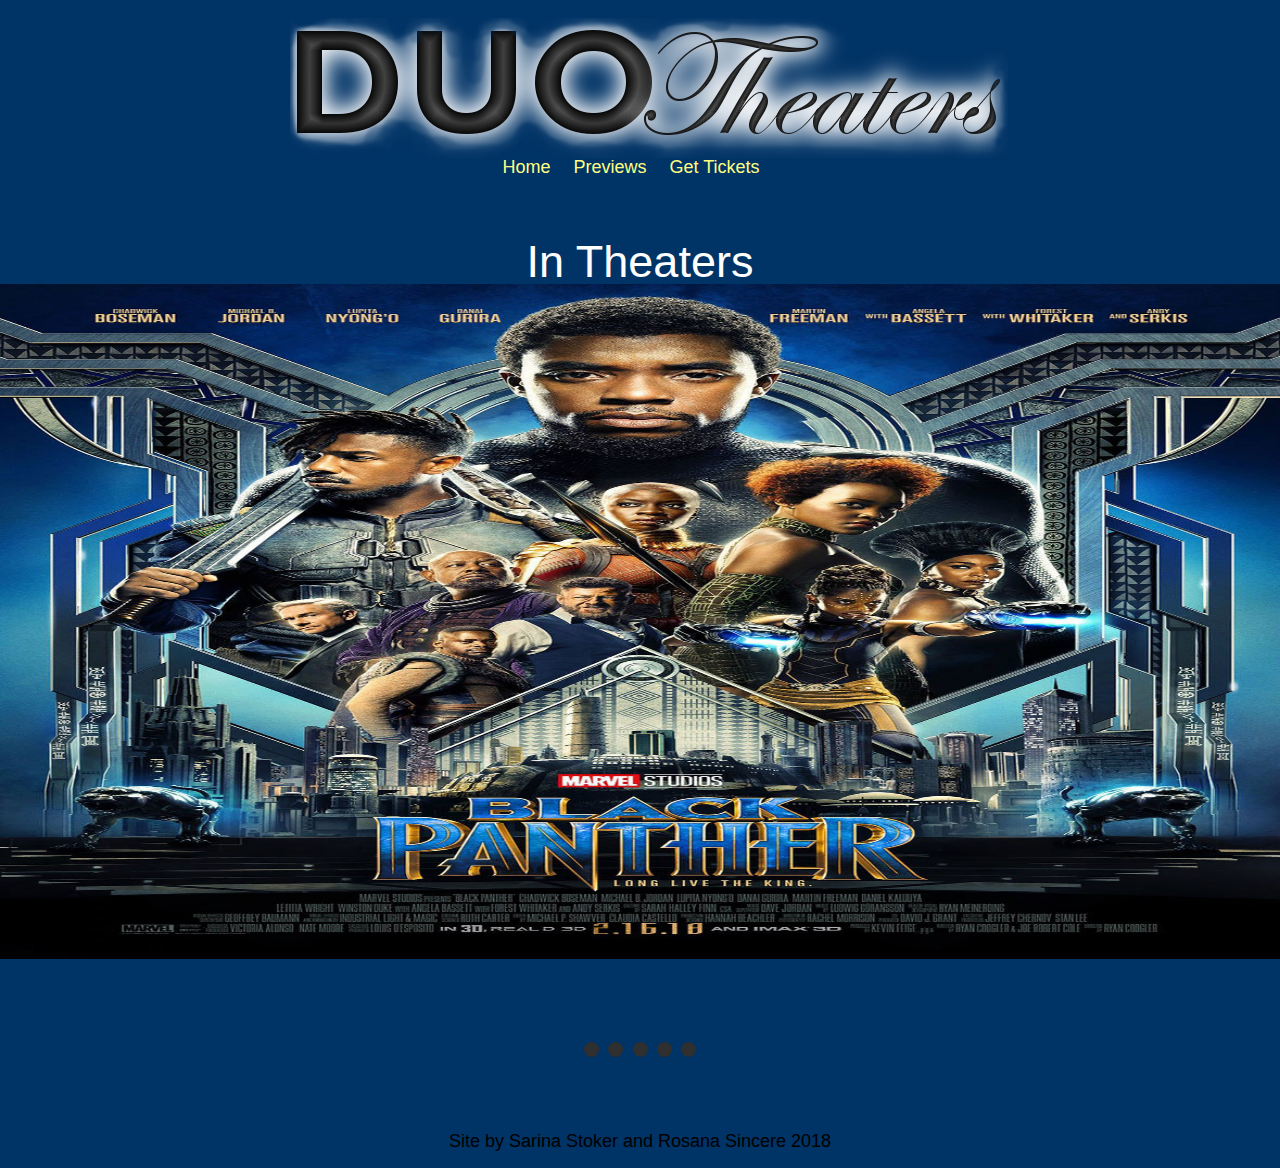
<file: index.html>
<!DOCTYPE html>
<html lang="en" class="nojs">
<head>
  <title>DUO Theaters</title>
  <meta charset="utf-8" />
  <meta name="viewport" content="width=device-width,initial-scale=1.0,shrink-to-fit=no" />
  <link rel="stylesheet" media="screen" href="screen.css"/>
  <link href="https://fonts.googleapis.com/css?family=Titillium+Web:400,700" rel="stylesheet">
</head>

<body>
  <!-- nav bar-->
  <nav class="nav">
    <img src="Photos/logo4.1.png" alt="DUO Theaters" class="logo">
        <ul>
          <li class="nav"><a href="index.html">Home</a></li>
          <li class="nav"><a href="Movies/movies.html">Previews</a></li>
          <li class="nav"><a href="showtimes.html">Get Tickets</a></li>
        </ul></nav>

    <!-- slideshow-->
  <main>
    <section id = "content">
      <h1>In Theaters</h1>
      <article id ="slideshow">
        <figure class ="posters"><img src = "Photos/blackpanther.jpg" alt="Black Panther"/></figure>
        <figure class ="posters"><img src = "Photos/redsparrow.jpg" alt="Red Sparrow" width="1150"/></figure>
        <figure class ="posters"><img src = "Photos/wrinkleIntime.jpg" alt="A Wrinkle In Time" width="1150" /></figure>
        <figure class="posters"><img src = "Photos/loveSimon.jpg" alt="Love, Simon" width="1150"/></figure>
        <figure class="posters"><img src = "Photos/tombRaider.jpg" alt="Tomb Raider" width="1150"/></figure>
        <figure class ="posters"><img src = "Photos/blackpanther.jpg" alt="Black Panther"/></figure>
        <figure class ="posters"><img src = "Photos/redsparrow.jpg" alt="Red Sparrow" /></figure>
        <figure class ="posters"><img src = "Photos/wrinkleIntime.jpg" alt="A Wrinkle In Time"  /></figure>
        <figure class="posters"><img src = "Photos/loveSimon.jpg" alt="Love, Simon" /></figure>
        <figure class="posters"><img src = "Photos/tombRaider.jpg" alt="Tomb Raider" /></figure>
      </article>
      <p><p/>
      <div >
          <span class="dot" onclick="currentSlide(1)"></span>
          <span class="dot" onclick="currentSlide(2)"></span>
          <span class="dot" onclick="currentSlide(3)"></span>
          <span class="dot" onclick="currentSlide(4)"></span>
          <span class="dot" onclick="currentSlide(5)"></span>
      </div>
      <p></p>
    </section>
  </main>
  <script src="https://ajax.googleapis.com/ajax/libs/jquery/3.2.1/jquery.min.js"></script>
  <script src ="site.js"> </script>
  <footer>
  Site by Sarina Stoker and Rosana Sincere 2018
  </footer>
</body>
</html>
</file>
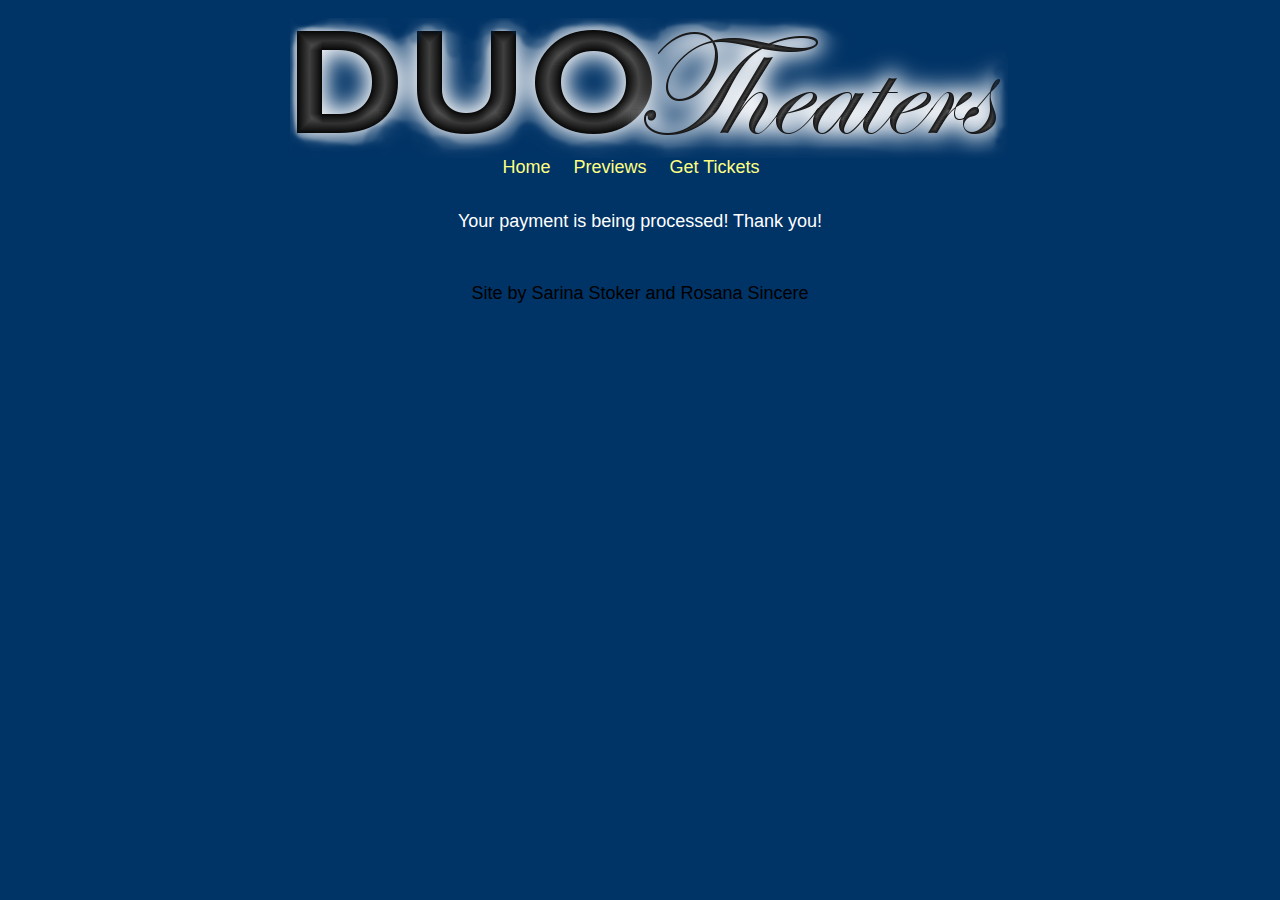
<file: confirmation.html>
<!DOCTYPE html>
<html lang="en" class="nojs">
  <head>
    <title>Payment Confirmation</title>
    <meta charset="utf-8" />
    <meta name="viewport" content="width=device-width,initial-scale=1.0,shrink-to-fit=no" />
    <link rel="stylesheet" media="screen" href="screen.css"/>
    <link href="https://fonts.googleapis.com/css?family=Titillium+Web:400,700" rel="stylesheet"/>
  </head>
  <body>
    <main>
    <nav class="nav">
        <img src="Photos/logo4.1.png" alt="DUO Theaters" class="logo"/>
          <ul>
            <li class="nav"><a href="index.html">Home</a></li>
            <li class="nav"><a href="Movies/movies.html">Previews</a></li>
            <li class="nav"><a href="showtimes.html">Get Tickets</a></li>
          </ul>
      </nav>
      <p>Your payment is being processed! Thank you!</p>
    </main>
     <footer>
      Site by Sarina Stoker and Rosana Sincere
    </footer>
    <script src="https://ajax.googleapis.com/ajax/libs/jquery/3.2.1/jquery.min.js"></script>
    <script src ="site.js"> </script>
  </body>
</html>
</file>
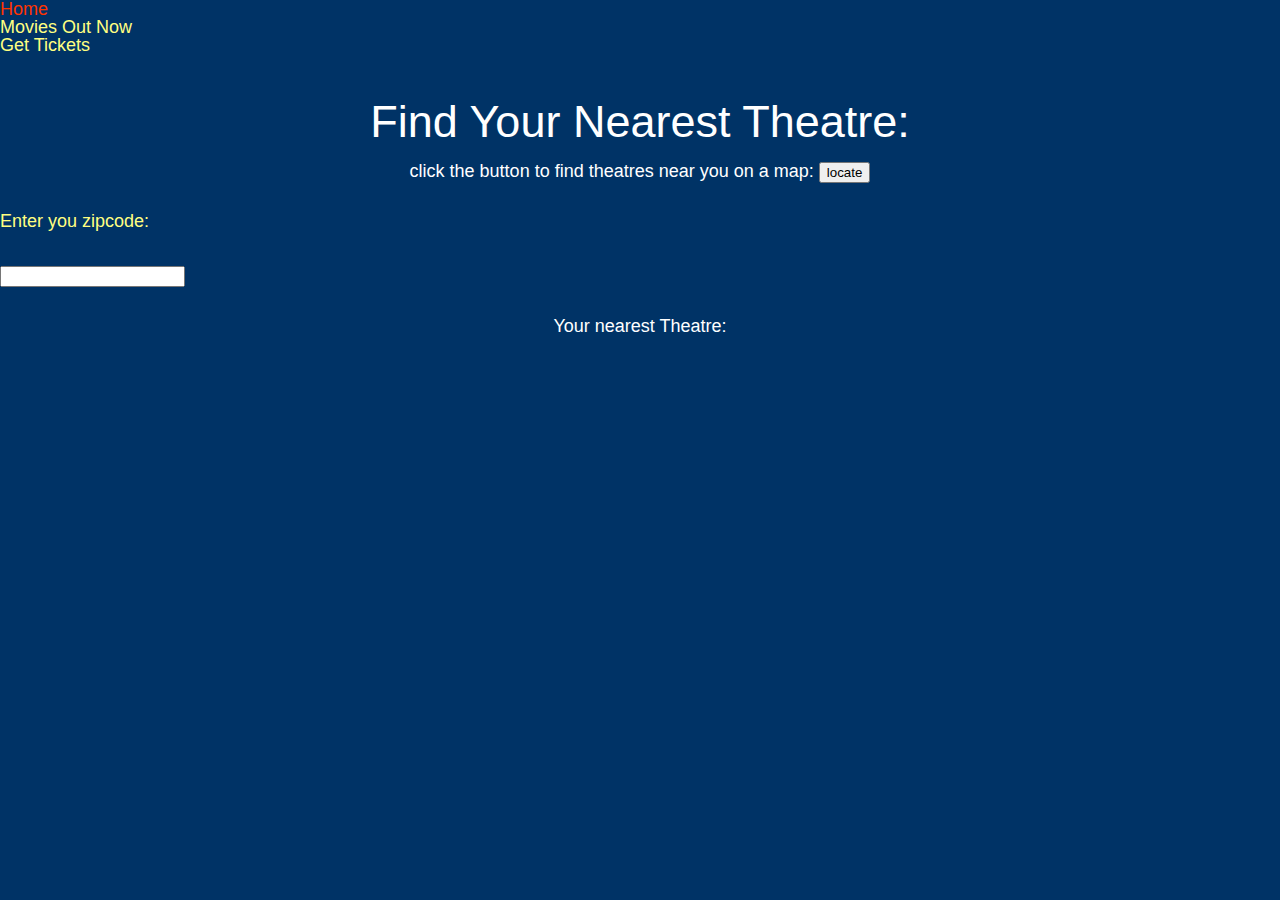
<file: getTickets.html>
<!DOCTYPE html>
<html lang="en">
  <head>
    <title>Find a Theater Near You!</title>
    <meta charset="utf-8" />
    <meta name="viewport" content="width=device-width,initial-scale=1.0,shrink-to-fit=no" />
    <link href="https://fonts.googleapis.com/css?family=Titillium+Web:400,700" rel="stylesheet">
    <link rel="stylesheet" media="screen" href="screen.css" />
  </head>

  <body>

    <header id="header">
          <ul class="nav">
            <li><a href="index.html">Home</a></li>
            <li><a href="Movies/movies.html">Movies Out Now</a></li>
            <li><a href="getTickets.html">Get Tickets</a></li>
          </ul>
      <h1>Find Your Nearest Theatre:</h1>
    </header>

  <!--   this is to get location by geolocation -->
  <section>
    <p id="geo"> click the button to find theatres near you on a map:
    <button onclick="getLocation()" id="locate"> locate</button> </p>
    <div id="mapholder"> </div>

<!-- This is to get location by zip code -->
    <form id="location" method="get" action="#null">
      <label for="zip">Enter you zipcode: </label><p></p>
      <input name="zip" id="zip" type="text" pattern="[0-9]*" />
    </form>
    <div class="address">
      <p>Your nearest Theatre:</p>

     </div>

    <script src="https://ajax.googleapis.com/ajax/libs/jquery/3.2.1/jquery.min.js"></script>
    <script src="site.js"></script>
  </body>
</html>
</file>
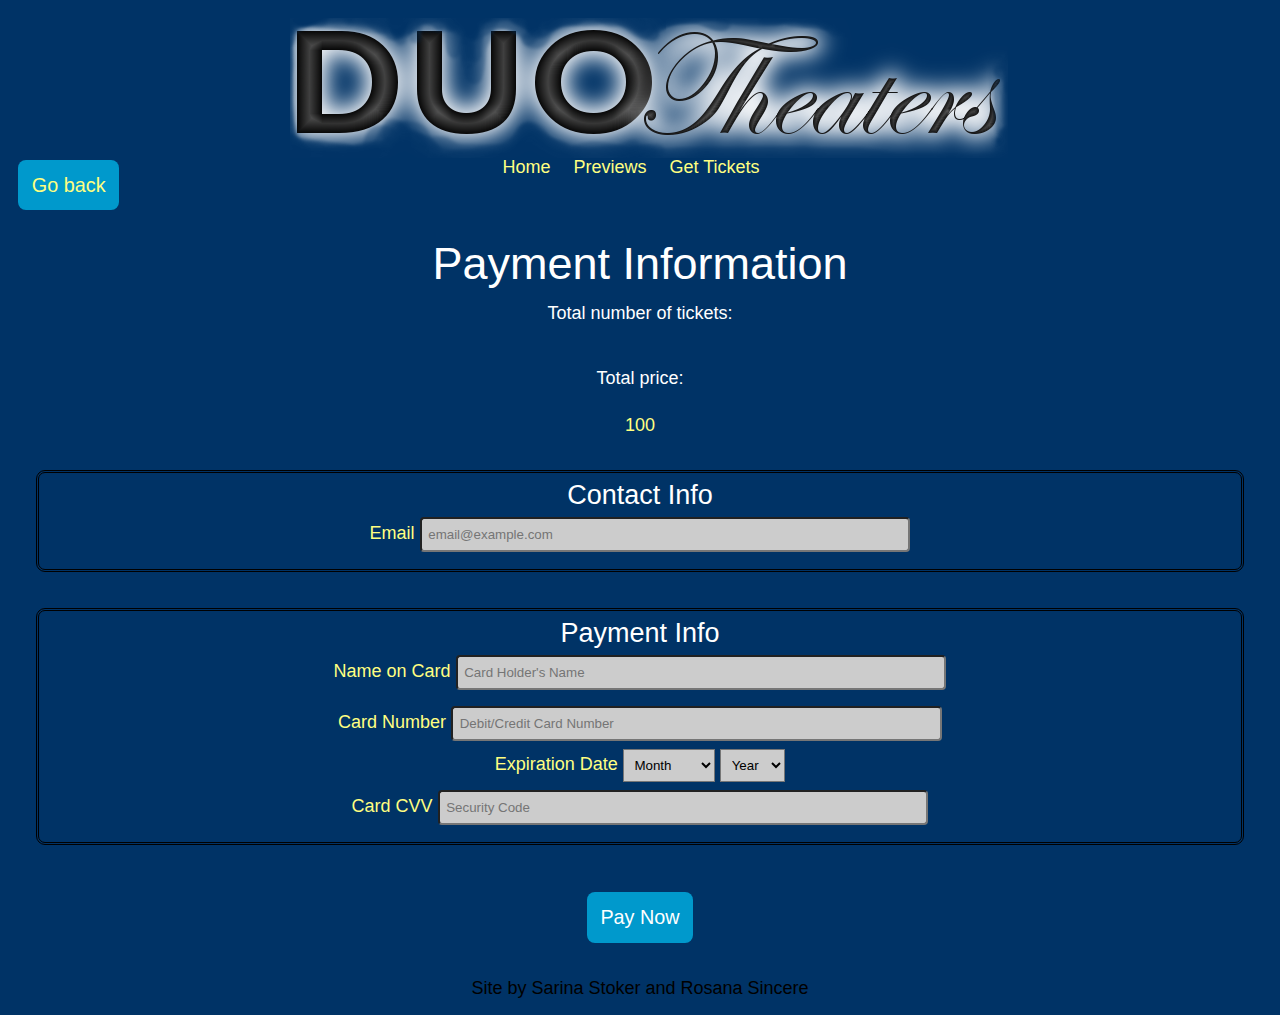
<file: payment.html>
<!DOCTYPE html>
<html lang="en" class="nojs">
  <head>
    <title>Payment Confirmation</title>
    <meta charset="utf-8" />
    <meta name="viewport" content="width=device-width,initial-scale=1.0,shrink-to-fit=no" />
    <link rel="stylesheet" media="screen" href="screen.css"/>
    <link href="https://fonts.googleapis.com/css?family=Titillium+Web:400,700" rel="stylesheet">
  </head>

  <body onload="displayCost()">
    <nav class="nav">
        <img src="Photos/logo4.1.png" alt="DUO Theaters" class="logo"/>
          <ul>
            <li class="nav"><a href="index.html">Home</a></li>
            <li class="nav"><a href="Movies/movies.html">Previews</a></li>
            <li class="nav"><a href="showtimes.html">Get Tickets</a></li>
          </ul>
    </nav>
    <!--back button-->
    <a href="ticketType.html" class="button">Go back</a>

    <section>
      <h1>Payment Information</h1>
      <p>Total number of tickets:</p>
      <div id="ticks"></div>
      <p> Total price: </p>
      <div id="tot"></div>
    </section>

    <section id ="form">

        <!--the required attribute doesn't work in internet explorer(it is new in HTML5)-->
      <form action="confirmation.html" method="get" id="payform">
        <div class="border">
          <h2>Contact Info</h2>

          <label>Email</label>
            <input placeholder="email@example.com" type="Email" class="textbox" name="email" required/>
        </div>
        <div class="border">
          <h2>Payment Info</h2>
          <ol>
            <li>
              <label>Name on Card </label>
              <input type="text" name="card-holder-name"class="textbox" placeholder="Card Holder's Name" required/>
              <!--replaced id="cd-name"-->
            </li>
            <li>
              <label> Card Number</label>
                <input type= "number" name="card-number" class="textbox" placeholder="Debit/Credit Card Number" required/>
                <!--replaced id="cnum"-->
            </li>
            <li>
              <label>Expiration Date</label>
                <select name="expiry-month" class="dropdown">
                  <option>Month</option>
                  <option value="01">Jan (01)</option>
                  <option value="02">Feb (02)</option>
                  <option value="03">Mar (03)</option>
                  <option value="04">Apr (04)</option>
                  <option value="05">May (05)</option>
                  <option value="06">June (06)</option>
                  <option value="07">July (07)</option>
                  <option value="08">Aug (08)</option>
                  <option value="09">Sep (09)</option>
                  <option value="10">Oct (10)</option>
                  <option value="11">Nov (11)</option>
                  <option value="12">Dec (12)</option>
                </select>
                <select name="expiry-year" class="dropdown">
                  <option value="year">Year</option>
                  <option value="13">2018</option>
                  <option value="14">2019</option>
                  <option value="15">2020</option>
                  <option value="16">2021</option>
                  <option value="17">2022</option>
                  <option value="18">2023</option>
                  <option value="19">2024</option>
                  <option value="20">2025</option>
                  <option value="21">2026</option>
                  <option value="22">2027</option>
                  <option value="23">2028</option>
                </select>
            </li>
            <li>
              <label for="cvv">Card CVV</label>
              <input type="text" name="cvv" class="textbox" placeholder="Security Code" required>
              <!--replaced id="cvv"-->
            </li>
          </ol>
        </div>
        <div id="paynow"><button type="submit" class="button">Pay Now</button></div>
        <!--changed id to class-->
      </form>
    </section>
    <footer>
      Site by Sarina Stoker and Rosana Sincere
    </footer>
    <script src="https://ajax.googleapis.com/ajax/libs/jquery/3.2.1/jquery.min.js"></script>
    <script src ="site.js"> </script>
  </body>

</html>
</file>
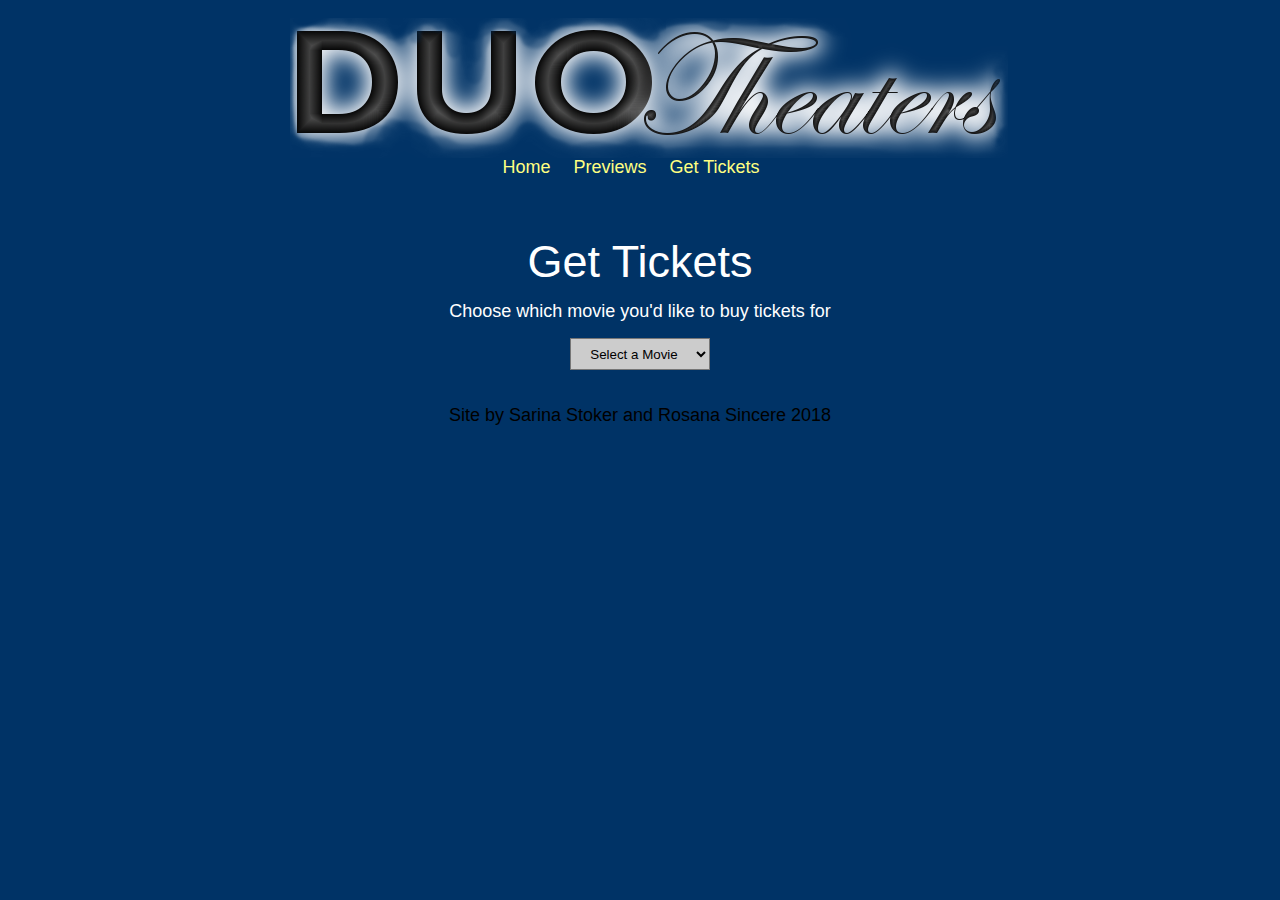
<file: showtimes.html>
<!DOCTYPE html>
<html lang="en">
  <head>
    <title>Get Movie Tickets</title>
    <meta charset="utf-8" />
    <meta name="viewport" content="width=device-width,initial-scale=1.0,shrink-to-fit=no" />
    <link href="https://fonts.googleapis.com/css?family=Titillium+Web:400,700" rel="stylesheet"/>
    <link rel="stylesheet" media="screen" href="screen.css" />
  </head>

  <body>
    <!-- nave bar -->
    <nav class="nav">
      <img src="Photos/logo4.1.png" alt="DUO Theaters" class="logo">
        <ul>
          <li class="nav"><a href="index.html">Home</a></li>
          <li class="nav"><a href="Movies/movies.html">Previews</a></li>
          <li class="nav"><a href="showtimes.html">Get Tickets</a></li>
        </ul>
    </nav>
    <!--choose a movie drop down menu-->
    <header>
      <h1>Get Tickets</h1>
    </header>

    <p>Choose which movie you'd like to buy tickets for</p>
    <select name="choices" id="choices">
      <option value="pick">Select a Movie</option>
      <option value="blackpanther">Black Panther</option>
      <option value="AWIT">A Wrinkle in Time</option>
      <option value="lovesimon">Love, Simon</option>
      <option value="redsparrow">Red Sparrow</option>
      <option value="tombraider">Tomb Raider</option>
    </select>

     <div id="button">
      <p> Choose a showtime: </p>
      <form action="ticketType.html">
          <span><input type="submit" name="button1" class="button" value="10:00 am"/>
          </span>
          <span><input type="submit" name="button2" class="button" value="2:50 pm"/>
          </span>
          <span><input type="submit" name="button3" class="button" value="5:15 pm"/>
          </span>
      </form>
     </div>

    <script src="https://ajax.googleapis.com/ajax/libs/jquery/3.2.1/jquery.min.js"></script>
    <script src="site.js"></script>

    <footer>
    Site by Sarina Stoker and Rosana Sincere 2018
    </footer>
  </body>
</html>
</file>
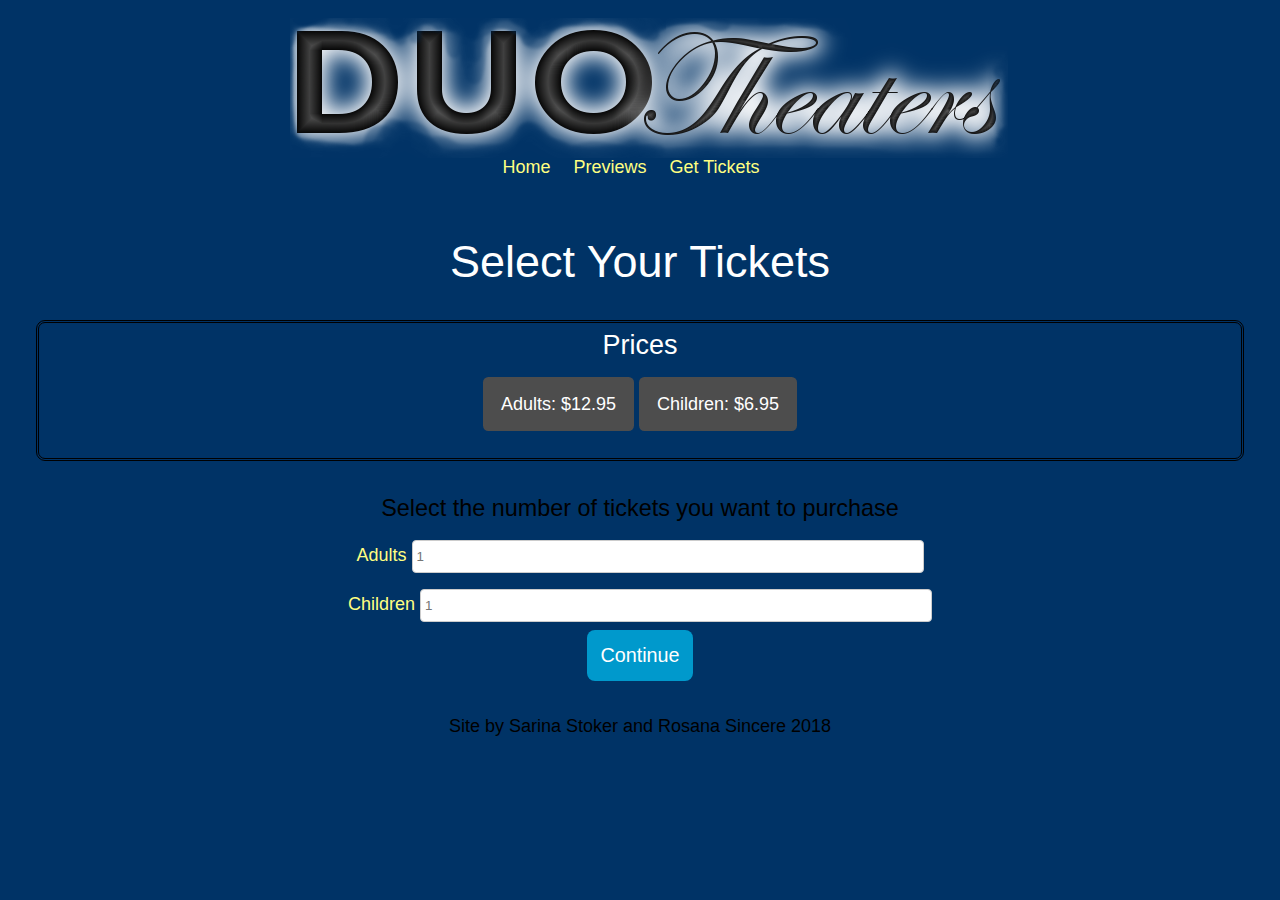
<file: ticketType.html>
<!DOCTYPE html>
<html lang="en" class="nojs">
  <head>
    <title>Choose Tickets</title>
    <meta charset="utf-8" />
    <meta name="viewport" content="width=device-width,initial-scale=1.0,shrink-to-fit=no" />
    <link rel="stylesheet" media="screen" href="screen.css"/>
    <link href="https://fonts.googleapis.com/css?family=Titillium+Web:400,700" rel="stylesheet"/>
  </head>
  <body>
    <main>
      <nav class="nav">
        <img src="Photos/logo4.1.png" alt="DUO Theaters" class="logo"/>
          <ul>
            <li class="nav"><a href="index.html">Home</a></li>
            <li class="nav"><a href="Movies/movies.html">Previews</a></li>
            <li class="nav"><a href="showtimes.html">Get Tickets</a></li>
          </ul>
      </nav>
    <h1> Select Your Tickets</h1>
    <section id="pricing">
      <h2>Prices</h2>
      <ol>
        <li> Adults: $12.95</li>
        <li> Children: $6.95 </li>
      </ol>
    </section>
    <section id="tickets">
      <form action="payment.html" method="get" id="ticketSelection">
        <h4>Select the number of tickets you want to purchase</h4>
          <ol>
            <li>
              <label>Adults</label>
              <input placeholder="1" type="number" min="0" id="ad" class="tickets" name="adult"/>
            </li>
            <li>
              <label>Children</label>
              <input placeholder="1" type="number" min="0" id="ch" class="tickets" name="child"/>
            </li>
          </ol>
          <input type="submit" value="Continue" class="button"/>
    </section>
    </main>
    <script src="https://ajax.googleapis.com/ajax/libs/jquery/3.2.1/jquery.min.js"></script>
    <script src ="site.js"> </script>
    <footer>
      Site by Sarina Stoker and Rosana Sincere 2018
    </footer>
  </body>
</html>
</file>
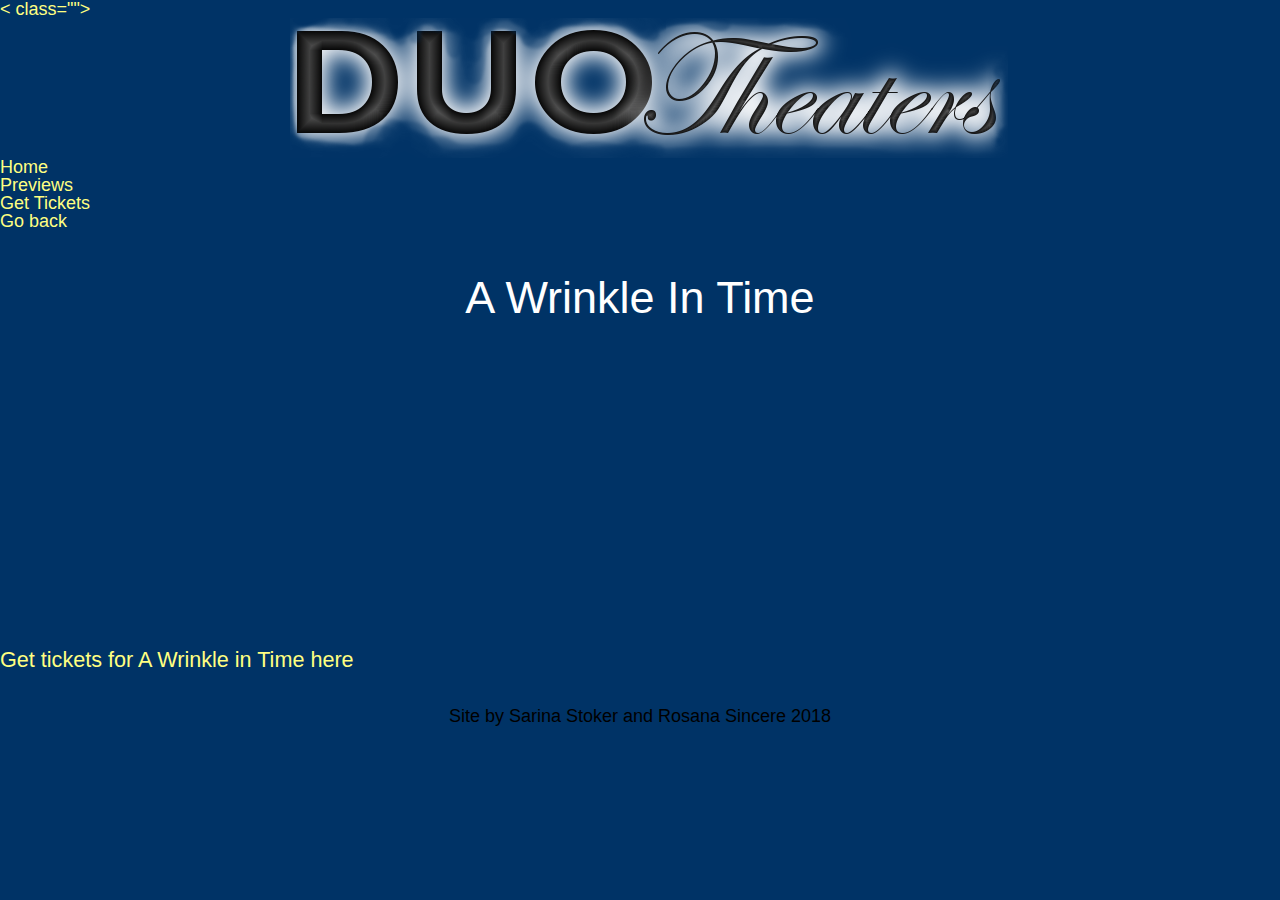
<file: Movies/AWIT.html>
<!DOCTYPE html>
<html lang="en">
  <head>
    <title>A Wrinkle In Time</title>
    <meta charset="utf-8" />
    <meta name="viewport" content="width=device-width,initial-scale=1.0,shrink-to-fit=no" />
    <link href="https://fonts.googleapis.com/css?family=Titillium+Web:400,700" rel="stylesheet">
    <link rel="stylesheet" media="screen" href="../screen.css" />
  </head>

  <body>
    <!--  bar-->
    < class="">
      <img src="../Photos/logo4.1.png" alt="DUO Theaters" class="logo">
      <ul>
        <li class=""><a href="../index.html">Home</a></li>
        <li class=""><a href="movies.html">Previews</a></li>
        <li class=""><a href="../showtimes.html">Get Tickets</a></li>
      </ul>
    </>
    <a href="movies.html" class="back">Go back</a>
    <h1>A Wrinkle In Time</h1>
    <div class="preview">
      <iframe width="560" height="315" src="https://www.youtube.com/embed/UhZ56rcWwRQ" frameborder="0" allow="autoplay; encrypted-media" allowfullscreen>
      </iframe>
    </div>

    <a href="../showtimes.html" class="prev"> Get tickets for A Wrinkle in Time here</a>

    <footer>
    Site by Sarina Stoker and Rosana Sincere 2018
    </footer>
  </body>
</html>
</file>
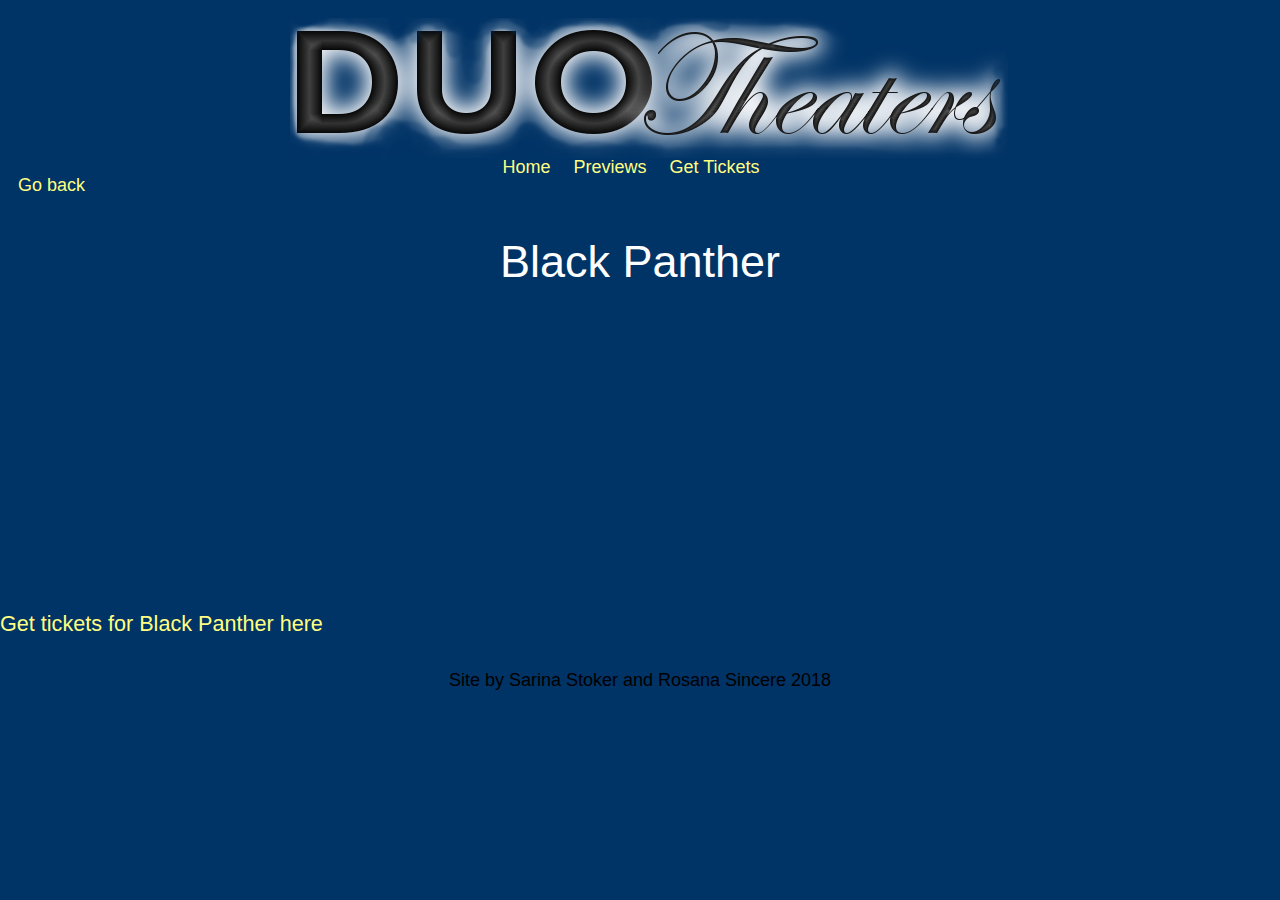
<file: Movies/BlackPanther.html>
<!DOCTYPE html>
<html lang="en">
  <head>
    <title>Black Panther</title>
    <meta charset="utf-8" />
    <meta name="viewport" content="width=device-width,initial-scale=1.0,shrink-to-fit=no" />
    <link href="https://fonts.googleapis.com/css?family=Titillium+Web:400,700" rel="stylesheet">
    <link rel="stylesheet" media="screen" href="../screen.css" />
  </head>

  <body>
    <!-- nav bar-->
    <nav class="nav">
      <img src="../Photos/logo4.1.png" alt="DUO Theaters" class="logo">
      <ul>
        <li class="nav"><a href="../index.html">Home</a></li>
        <li class="nav"><a href="movies.html">Previews</a></li>
        <li class="nav"><a href="../showtimes.html">Get Tickets</a></li>
      </ul>
    </nav>
    <a href="movies.html" class="back">Go back</a>
    <h1>Black Panther</h1>
    <div class="preview">
      <iframe width="560" height="315" src="https://www.youtube.com/embed/xjDjIWPwcPU" frameborder="0" allow="autoplay; encrypted-media" allowfullscreen>
      </iframe>
    </div>
    <a href="../showtimes.html" class="prev"> Get tickets for Black Panther here</a>

    <footer>
    Site by Sarina Stoker and Rosana Sincere 2018
    </footer>

  </body>
</html>
</file>
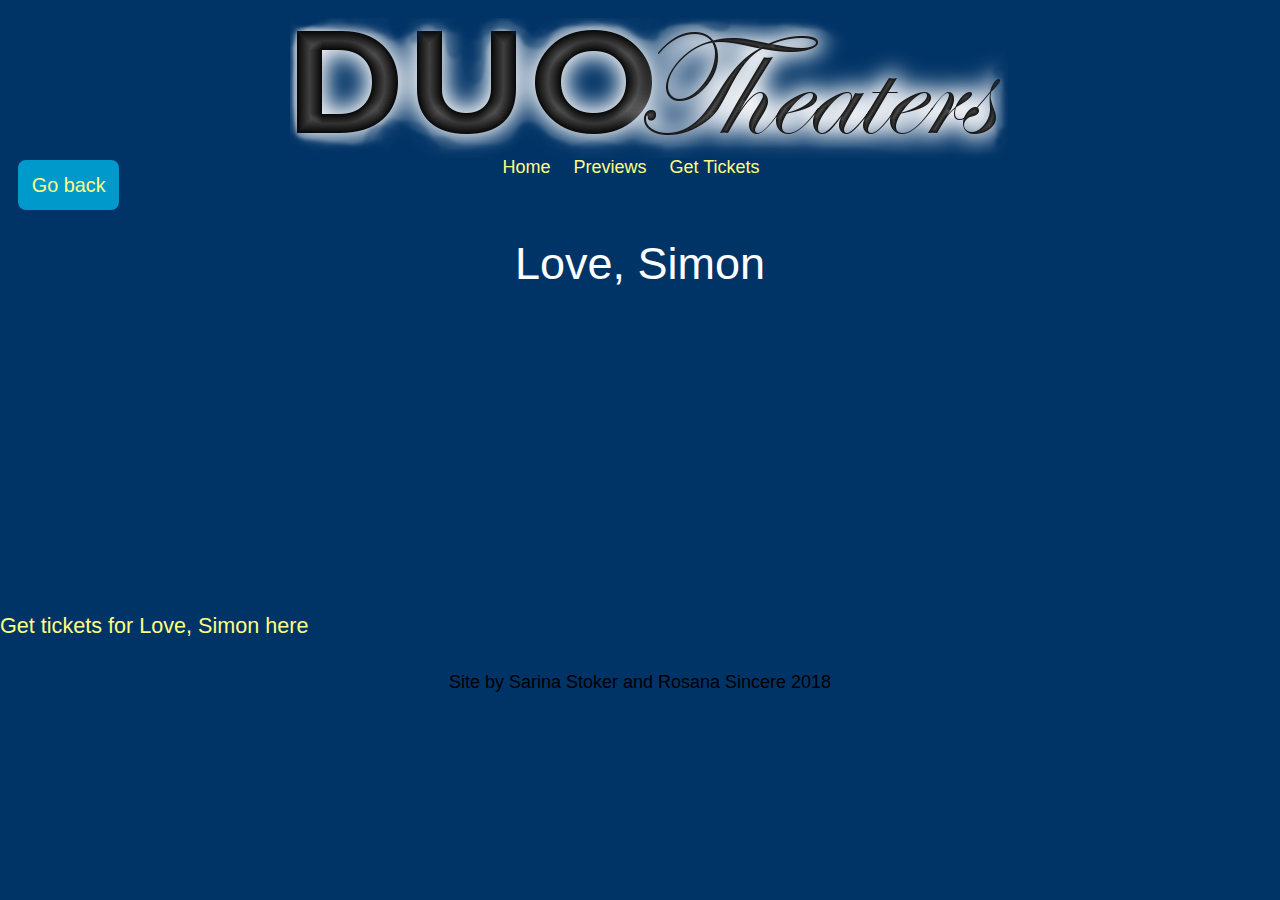
<file: Movies/LoveSimon.html>
<!DOCTYPE html>
<html lang="en">
  <head>
    <title>Love, Simon</title>
    <meta charset="utf-8" />
    <meta name="viewport" content="width=device-width,initial-scale=1.0,shrink-to-fit=no" />
    <link href="https://fonts.googleapis.com/css?family=Titillium+Web:400,700" rel="stylesheet">
    <link rel="stylesheet" media="screen" href="../screen.css" />
  </head>

  <body>
    <!-- nav bar-->
    <nav class="nav">
      <img src="../Photos/logo4.1.png" alt="DUO Theaters" class="logo">
      <ul>
        <li class="nav"><a href="../index.html">Home</a></li>
        <li class="nav"><a href="movies.html">Previews</a></li>
        <li class="nav"><a href="../showtimes.html">Get Tickets</a></li>
      </ul>
    </nav>
<!--back button-->
    <a href="movies.html" class="button">Go back</a>
    <h1>Love, Simon</h1>
    <div class="preview">
      <iframe width="560" height="315" src="https://www.youtube.com/embed/E0cbWdlQg_8" frameborder="0" allow="autoplay; encrypted-media" allowfullscreen>
      </iframe>
    </div>

    <a href="../showtimes.html" class="prev"> Get tickets for Love, Simon here</a>

    <footer>
    Site by Sarina Stoker and Rosana Sincere 2018
    </footer>

  </body>
</html>
</file>
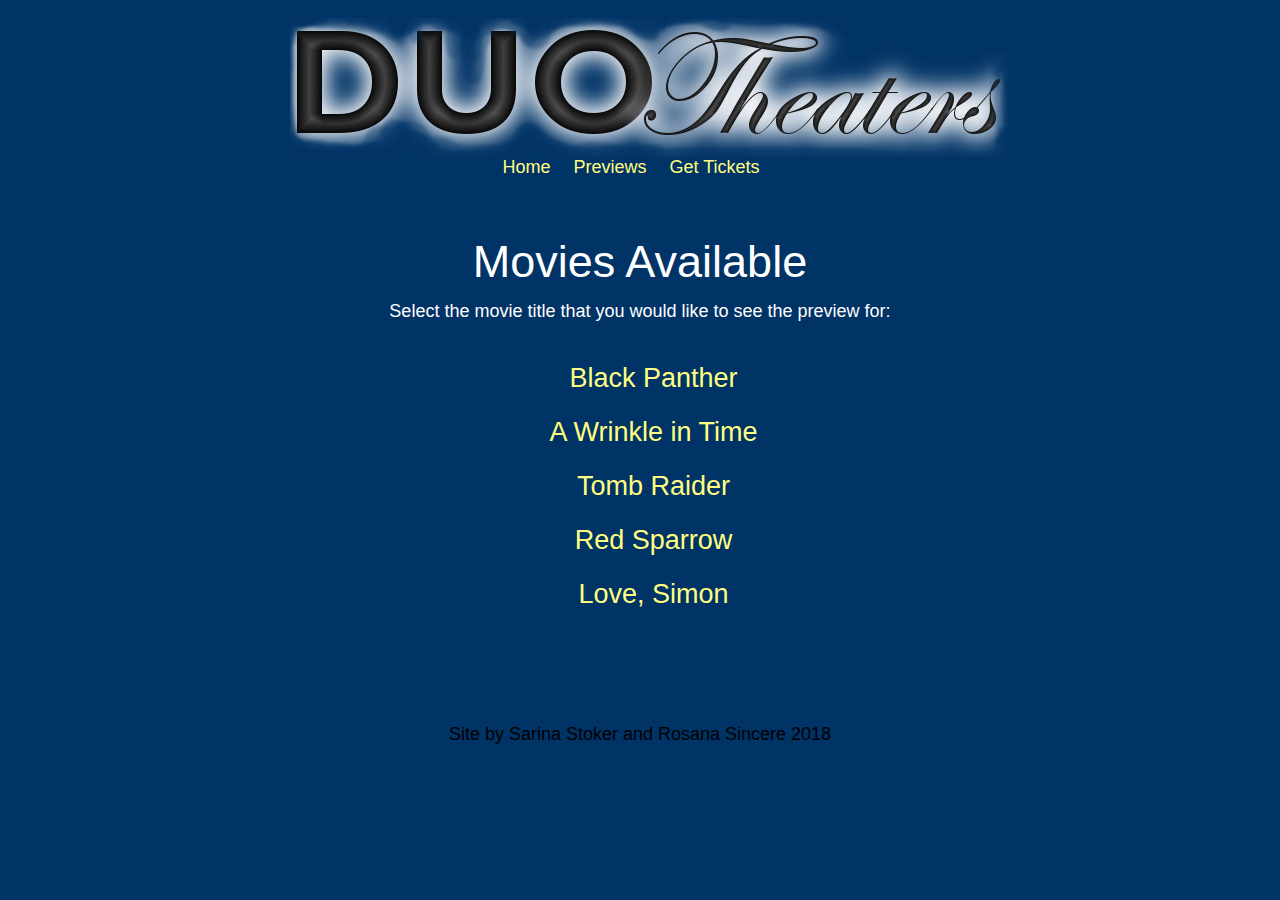
<file: Movies/movies.html>
<!DOCTYPE html>
<html lang="en">
  <head>
    <title>Movies Available</title>
    <meta charset="utf-8" />
    <meta name="viewport" content="width=device-width,initial-scale=1.0,shrink-to-fit=no" />
    <link href="https://fonts.googleapis.com/css?family=Titillium+Web:400,700" rel="stylesheet">
    <link rel="stylesheet" media="screen" href="../screen.css" />
  </head>

  <body>
    <!-- nav bar-->
    <nav class="nav">
      <img src="../Photos/logo4.1.png" alt="DUO Theaters" class="logo">
      <ul>
        <li class="nav"><a href="../index.html">Home</a></li>
        <li class="nav"><a href="movies.html">Previews</a></li>
        <li class="nav"><a href="../showtimes.html">Get Tickets</a></li>
      </ul>
    </nav>

<!-- list movies-->
    <h1>Movies Available</h1>
    <p> Select the movie title that you would like to see the preview for: </p>
    <ul id="movies">
      <li class="movies" id="bp"><a href="BlackPanther.html">Black Panther</a></li>
      <li class="movies"><a href="AWIT.html">A Wrinkle in Time</a></li>
      <li class="movies"><a href="TombRaider.html">Tomb Raider</a></li>
      <li class="movies"><a href="RedSparrow.html">Red Sparrow</a></li>
      <li class="movies" id="ls"><a href="LoveSimon.html">Love, Simon</a></li>
    </ul>

    <script src="https://ajax.googleapis.com/ajax/libs/jquery/3.2.1/jquery.min.js"></script>
    <script src="../site.js"></script>

    <footer>
    Site by Sarina Stoker and Rosana Sincere 2018
    </footer>
  </body>

</html>
</file>
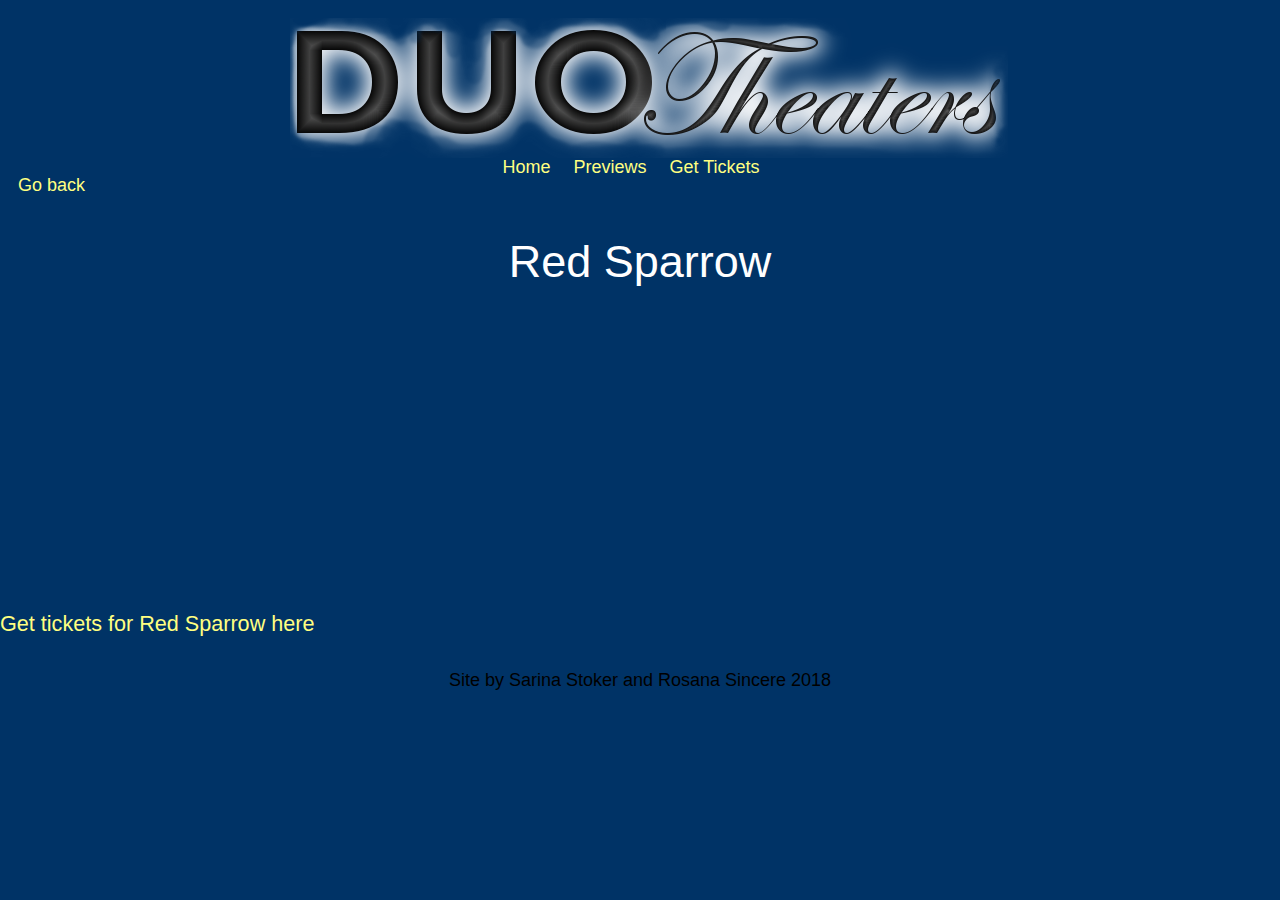
<file: Movies/RedSparrow.html>
<!DOCTYPE html>
<html lang="en">
  <head>
    <title>Red Sparrow</title>
    <meta charset="utf-8" />
    <meta name="viewport" content="width=device-width,initial-scale=1.0,shrink-to-fit=no" />
    <link href="https://fonts.googleapis.com/css?family=Titillium+Web:400,700" rel="stylesheet">
    <link rel="stylesheet" media="screen" href="../screen.css" />
  </head>

  <body>
    <!-- nav bar-->
    <nav class="nav">
      <img src="../Photos/logo4.1.png" alt="DUO Theaters" class="logo">
      <ul>
        <li class="nav"><a href="../index.html">Home</a></li>
        <li class="nav"><a href="movies.html">Previews</a></li>
        <li class="nav"><a href="../showtimes.html">Get Tickets</a></li>
      </ul>
    </nav>
    <a href="movies.html" class="back">Go back</a>
    <h1>Red Sparrow</h1>
    <div class="preview">
      <iframe width="560" height="315" src="https://www.youtube.com/embed/PmUL6wMpMWw" frameborder="0" allow="autoplay; encrypted-media" allowfullscreen>
      </iframe>
    </div>

    <a href="../showtimes.html" class="prev"> Get tickets for Red Sparrow here</a>

    <footer>
    Site by Sarina Stoker and Rosana Sincere 2018
    </footer>

  </body>
</html>
</file>
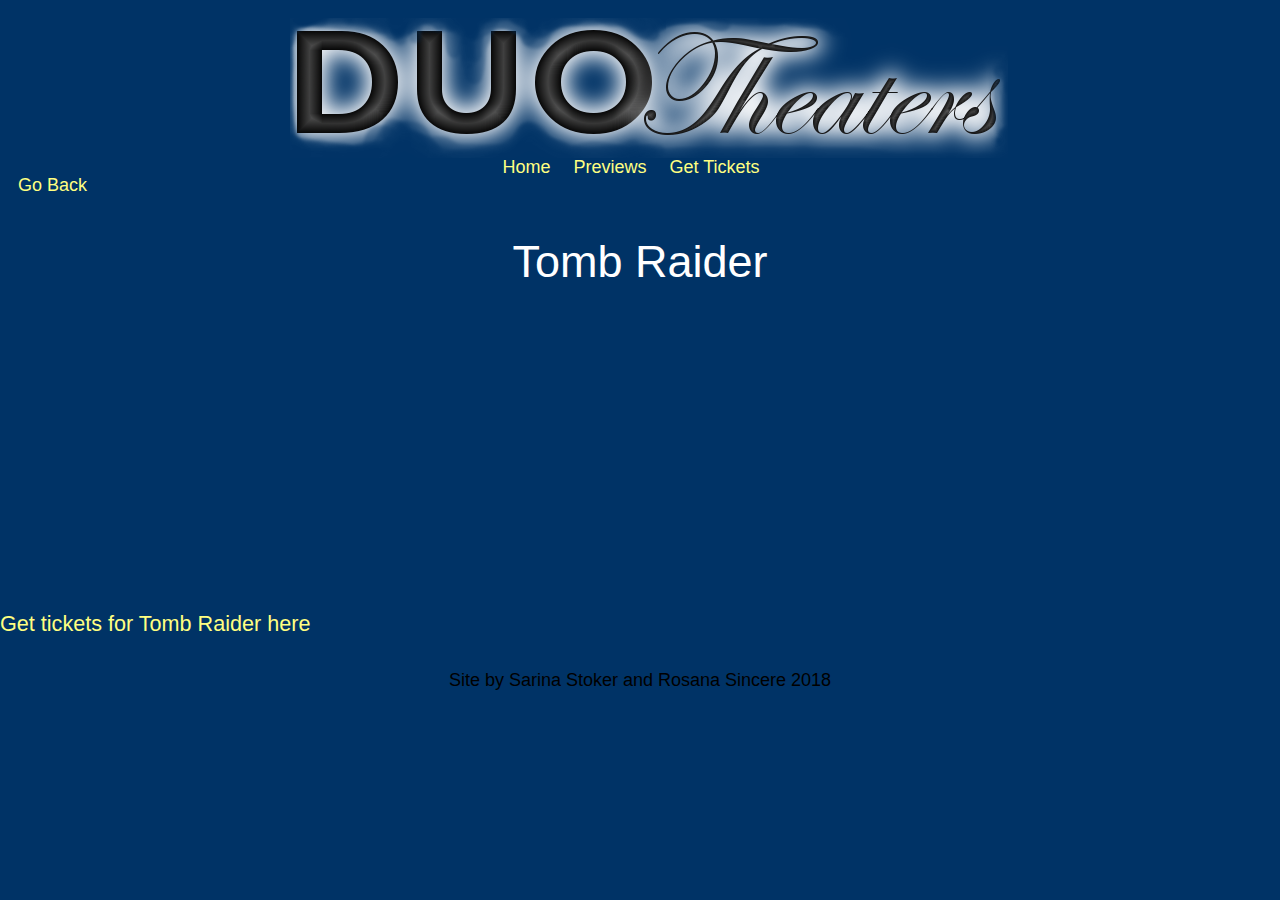
<file: Movies/TombRaider.html>
<!DOCTYPE html>
<html lang="en">
  <head>
    <title>Tomb Raider</title>
    <meta charset="utf-8" />
    <meta name="viewport" content="width=device-width,initial-scale=1.0,shrink-to-fit=no" />
    <link href="https://fonts.googleapis.com/css?family=Titillium+Web:400,700" rel="stylesheet">
    <link rel="stylesheet" media="screen" href="../screen.css" />
  </head>

  <body>
    <!-- nav bar-->
    <nav class="nav">
      <img src="../Photos/logo4.1.png" alt="DUO Theaters" class="logo">
      <ul>
        <li class="nav"><a href="../index.html">Home</a></li>
        <li class="nav"><a href="movies.html">Previews</a></li>
        <li class="nav"><a href="../showtimes.html">Get Tickets</a></li>
      </ul>
    </nav>
    <a href="movies.html" class="back">Go Back</a>
    <h1>Tomb Raider</h1>
    <div class="preview">
      <iframe width="560" height="315" src="https://www.youtube.com/embed/8ndhidEmUbI" frameborder="0" allow="autoplay; encrypted-media" allowfullscreen>
      </iframe>
    </div>

    <a href="../showtimes.html" class="prev"> Get tickets for Tomb Raider here</a>
    <footer>
    Site by Sarina Stoker and Rosana Sincere 2018
    </footer>

  </body>
</html>
</file>
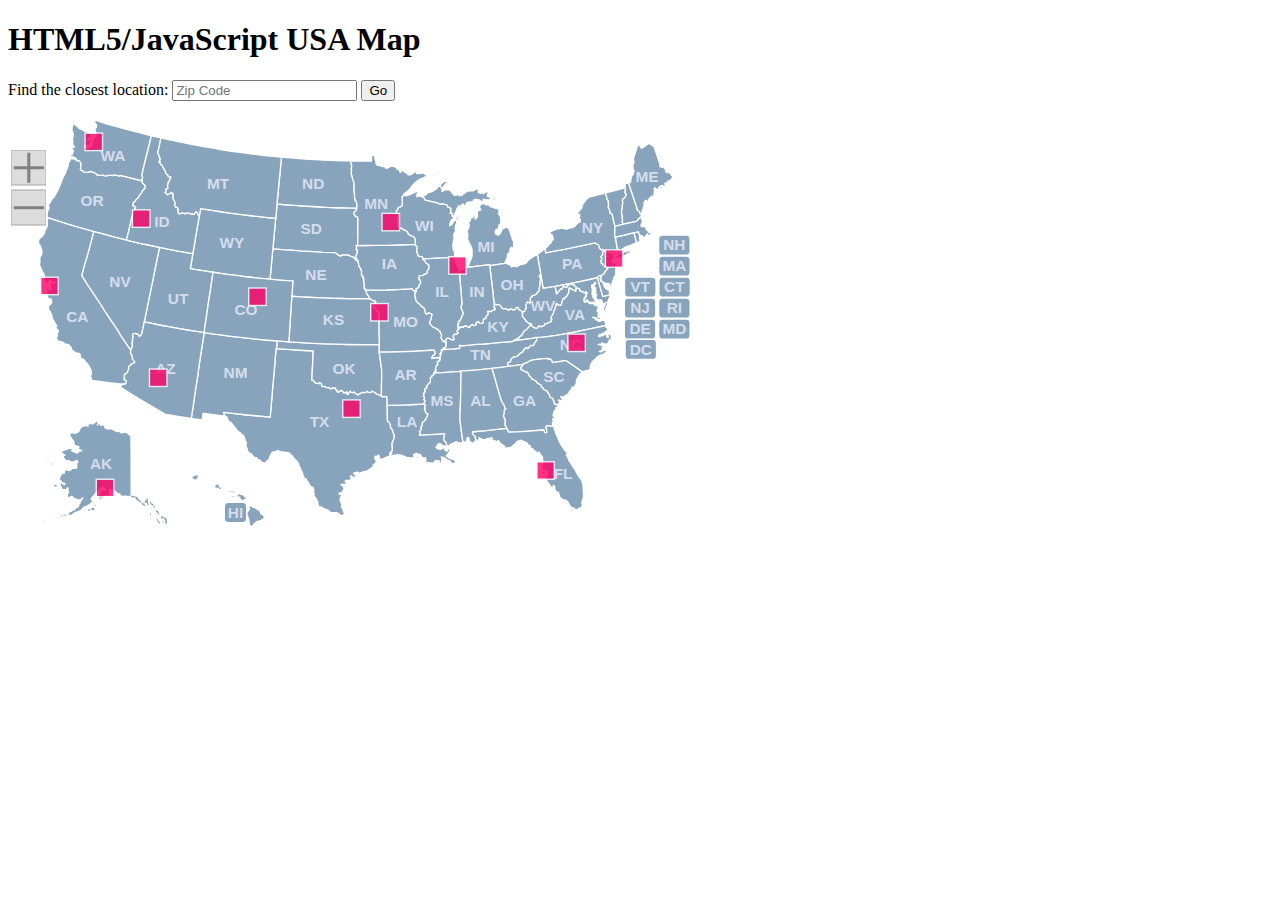
<file: zip_search/zip_search/test.html>
<!DOCTYPE html>
<html lang="en">
  <head>
    <meta http-equiv="content-type" content="text/html; charset=UTF-8">
    <meta charset="utf-8">
    <title>Map Example</title>
    <script src="jquery.min.js"></script>
    <script src="mapdata.js"></script>
    <script src="usmap.js"></script>
    <script src="zipsearch.js"></script>
  </head>
	<body>
		<div>
			<h1>HTML5/JavaScript USA Map</h1>
			<div id="map"></div>

		</div>
	</body>
</html>
</file>
<file: screen.css>
/* http://meyerweb.com/eric/tools/css/reset/
   v2.0 | 20110126
   License: none (public domain)
*/

 /*start reset*/

html, body, div, span, applet, object, iframe,
h1, h2, h3, h4, h5, h6, p, blockquote, pre,
a, abbr, acronym, address, big, cite, code,
del, dfn, em, img, ins, kbd, q, s, samp,
small, strike, strong, sub, sup, tt, var,
b, u, i, center,
dl, dt, dd, ol, ul, li,
fieldset, form, label, legend,
table, caption, tbody, tfoot, thead, tr, th, td,
article, aside, canvas, details, embed,
figure, figcaption, footer, header, hgroup,
menu, nav, output, ruby, section, summary,
time, mark, audio, video {
	margin: 0;
	padding: 0;
	border: 0;
	font-size: 100%;
	font: inherit;
	vertical-align: baseline;
}
/* HTML5 display-role reset for older browsers */
article, aside, details, figcaption, figure,
footer, header, hgroup, menu, nav, section {
	display: block;
}
body {
	line-height: 1;
}
ol, ul {
	list-style: none;
}
blockquote, q {
	quotes: none;
}
blockquote:before, blockquote:after,
q:before, q:after {
	content: '';
	content: none;
}
table {
	border-collapse: collapse;
	border-spacing: 0;
}/*end reset*/

/* general */

html{
  /* old background-color:#006699*/
	background-color: #003366;
	font-size:1.125em;
	line-height:1.222em;
	/*font-family: 'Geneva', CenturyGothic, Geneva, AppleGothic, sans-serif;*/
	font-family: 'Nunito', Didact Gothic, CenturyGothic, Geneva, AppleGothic, sans-serif;
	color: #ffff81;
}

.header{
  font-family: sans-serif;
  text-align: center;
  padding-bottom: 1em;
  margin-bottom: 0.5em;
  background-color: black;
  border-style: inset;
  border-width: thin;
  border-radius: 0.4em;
	font-size: 1.5em;
	color: white;
}
h1{
  text-align: center;
  font-family: sans-serif;
  font-size: 2.5em;
  padding-top: 1em;
	color: white;
}

h3{
	text-align: center;
}

footer{
	text-align: center;
	padding-top: 3em;
	position: absolute;
}

/*css for ticketType page*/
#pricing{
	border: solid;
	border-style: double;
	border-radius: 0.5em;
	border-color: black;
	border-width: medium;
	text-align: center;
	padding: 0.5em;
	margin: 2em;
}
#pricing li{
	color: white;
  background-color:#4d4d4d;
  display:inline-block;
	padding: 1em;
	border-radius: 0.3em;
/*  padding-left:2em;
  padding-right: 2em;
  padding-top:1em;
  padding-bottom:1em;
  margin-left: 0.5em;
  margin-right:0.5em;
  margin-top: 0.5em;
  border-style:inset;
  border-width:thin;
  border-radius:15px;
*/
}

#pricing ol{
  text-align:center;
	padding: 1em;
}

#tickets{
  text-align:center;
}

#tickets p{
  font-family: sans-serif;
  font-size: 1.5em;
	color:#0d0d0d;
  padding-bottom:0.5em;
}

/*#button1{
  margin-top:0.5em;
  width: 9em;
  height: 3em;
}*/

h4{
	color: black;
	font-size: 1.3em;
	padding-bottom: 0.5em;
}
/* end ticketType css */
/* back to general */

nav{
  padding-top: 0.5em;
	text-align: center;
	list-style-type: none;
	margin: 1em;
	overflow: hidden;
	color: #FFCC00;
	display: inline;
}

li.nav{
	text-align: center;
	padding-right: 1em;
	display: inline-grid;
}

p{
  padding: 1em;
  text-align: center;
  font-family: sans-serif;
  font-size: 1em;
	color: white;
}
/* end general */

fieldset{
  border-style: solid;
  border-width: medium;
  height: 8 em;
  border-color: #262626;
  margin-top:0.5em;
  margin-bottom: 0.5em;
}

legend{
  margin-bottom: 0px;
  font-size: 1.5em;
  font-weight: bold;
  color: #1f497d;
}
/*Logo*/
.logo{
	display: block;
	margin-left: auto;
	margin-right: auto;
	max-width: 80%;
	float: center;
	padding-left: 1em;
}

/* for links */
a:link {
    text-decoration: none;
		color: #FFFF81;
}

a:visited {
    text-decoration: none;
		color: #FFFF81;
}

a:hover {
    text-decoration: none;
		color: #ff3300;
}

a:active {
    text-decoration: underline;
		color: red;
}

/* css for slideshow on homepage */

#slideshow{
 /* margin: 3.125em /*50px div 16*/
  max-width:75em; /*1200px div 16*/
  height: 37.5em; /*600px div 16*/
  position: relative;
  margin: auto;
}

#posters{
  display:none;
}

#slideshow img{
  position:absolute;
  width:100%;
  height:37.5em;
}
/*img.error-not-fixed, img.error-fixed{
    display:inline-block;
    position:relative;
    width:128px;
    height:128px;
    border:15px solid #fff;
    border-radius:1px;
    margin:0px;
    background:#fff;
}
img.error-fixed {
    background: #CCC url(blackpanther.PNG) 0 0 no-repeat;
    text-indent: -9999px;
    border: 15px solid #fff;
    color: transparent;
    -webkit-appearance: none;
}*/

.dot {
  cursor: pointer;
  height: 15px;
  width: 15px;
  margin: 0 2px;
  background-color: #2f2f2f;
  border-radius: 50%;
  display: inline-block;
  transition: background-color 0.6s ease;
}
div{
  text-align:center;
  padding-top: 0.625em /*10px div 16*/
}

/* css for Get Tickets Page */
#choices{
	padding: 0.5em;
	text-align: center;
	max-width: 80%;
	display: block;
	margin: 0 auto;
	float: center;
	background-color: #CCCCCC;
}
/* all buttons */
.button{
	border: none;
	background-color: #0099CC;
	font-size: 1.1em;
	cursor: pointer;
	padding: 0.7em;
	border-radius: 0.4em;
  -webkit-transition-duration: 0.4s;
	color: white;
	/* Safari */
  transition-duration: 0.4s;
  cursor: pointer;
}

.button:hover {
  background-color: #FFFF81;
	color: black;
}
/* css for movies pages */
li.movies{
	font-size: 1.5em;
	text-align: center;
	text-decoration: none;
	padding-left: 1em;
	padding-top: 0.5em;
	padding-bottom: 0.5em;

}

#selectMovie{
	font-size: 2em;
}

#bp{
	padding-top: 1em;
}
#ls{
	padding-bottom: 3em;
}
 .prev{
	 text-align: center;
	 padding-top: 2em;
	 font-size: 1.2em;
	 text-decoration: none;
	 color: white;
 }

footer {
  position: absolute;
  width:100%;
  height:1em;
	padding-top: 2em;
	padding-bottom: 1em;
	color: black;
}


/* Payment Page*/
h2{
	color: white;
	font-size: 1.5em;
}

fieldset{
	border-right: none;
	padding: 0.6em;
	text-align: center;
}

#paynow{
	text-align: center;
	float: center;
}

.textbox{
	width: 40%;
  padding: 0.6em 0.5em;/*8px 4px*/
  margin: 8px 0;
	background-color: #CCCCCC;
	 border-radius: 4px;
  /*display: inline-block;
	background-color: #CCCCCC;
  border: 1px solid #ccc;
  border-radius: 4px;
  box-sizing: border-box;*/
/*for the textboxes thst use  numbers*/
	/*firefox*/
	-moz-appearance: textfield;
	appearance: textfield;
}
/*chrome*/
.textbox::-webkit-inner-spin-button {
  -webkit-appearance: none;
}
.textbox:focus{
		background-color: white;
}

.border{
	border: solid;
	border-style: double;
	border-radius: 0.5em;
	border-color: black;
	border-width: medium;
	text-align: center;
	padding: 0.5em;
	margin: 2em;
}
.dropdown{
	padding: 0.5em;
	max-width: 30%;
	margin: 0 auto;
	background-color: #CCCCCC;
}

/* Ticket Type Page */

.tickets {
	width: 40%;
  padding: 8px 4px;
  margin: 8px 0;
  display: inline-block;
  border: 1px solid #ccc;
  border-radius: 4px;
  box-sizing: border-box;
}

/*confirmation page*/
#confirm{
	text-align: center;
	font-size: 1.3em;
	padding: 0.1em;
}

#sus {
	color: #CCCCCC;
}
</file>
